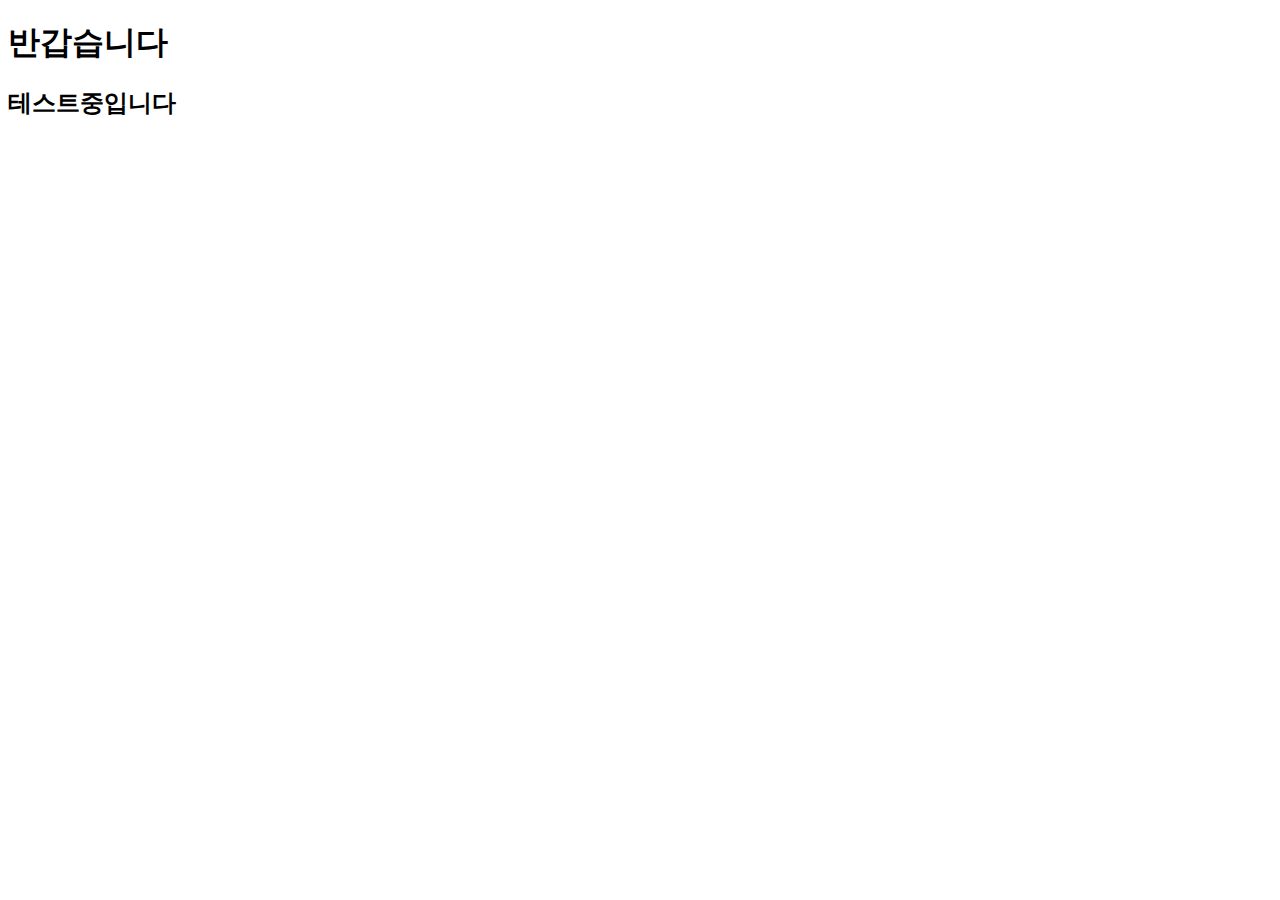
<file: branch-test/testIndex.html>
<!DOCTYPE html>
<html lang="ko">
<head>
  <meta charset="UTF-8">
  <meta name="viewport" content="width=device-width, initial-scale=1.0">
  <title>테스트</title>
</head>
<body>
  <h1>반갑습니다</h1>
  <h2>테스트중입니다</h2>
</body>
</html>
</file>
